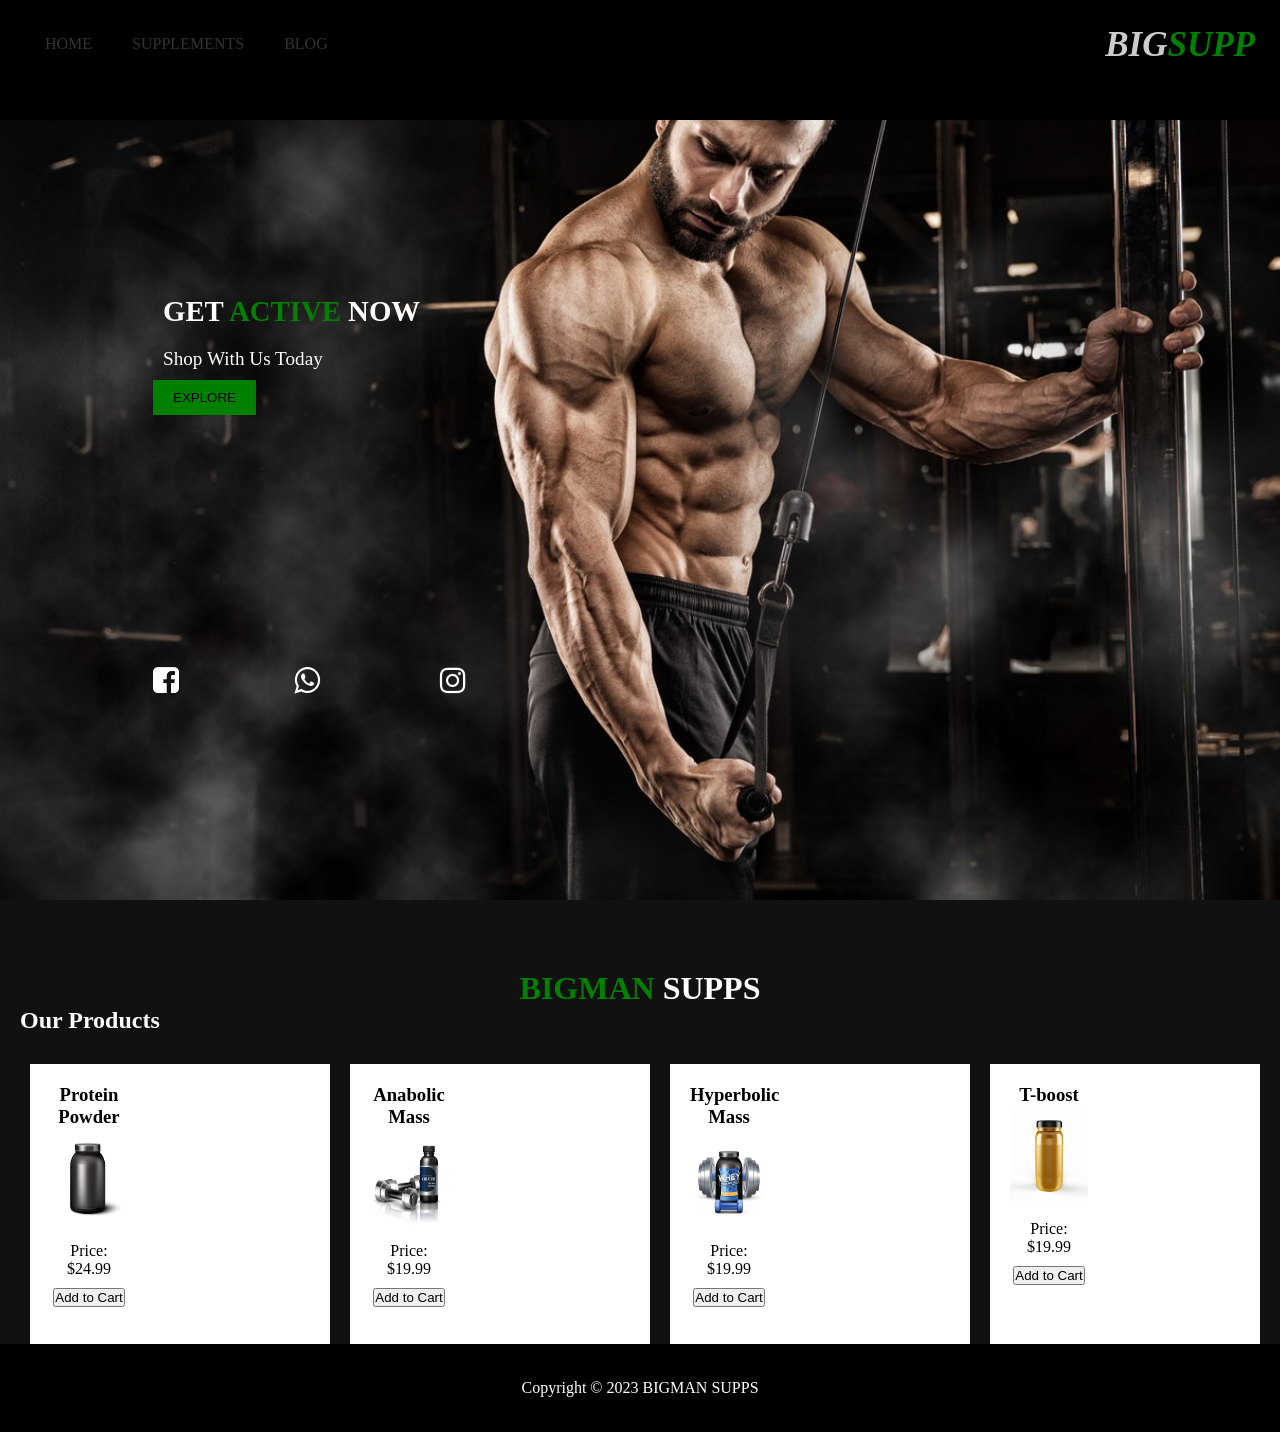
<file: index.html>
<!DOCTYPE html>
<html>
<head>
  <title>Body Building Supplements</title>
  <link rel="stylesheet" href="Shop.css">
  <link rel="stylesheet" href="https://cdnjs.cloudflare.com/ajax/libs/font-awesome/4.7.0/css/font-awesome.min.css">
  <link href="https://fonts.googleapis.com/icon?family=Material+Icons" rel="stylesheet">
</head>
<body>
  <header>
    <nav>
      <div class="icon">
        <h2 class="logo"><span class="big">BIG</span>SUPP</h2>
      </div>
      <ul>
        <li><a href="#home">Home</a></li>
        <li><a href="#supplements">Supplements</a></li>
        <li><a href="#blog">Blog</a></li>
      </ul>
    </nav>
  </header>
  <div class="bg-image">
    <div class="Intro">
      <h2>GET <span class="colored">ACTIVE</span> NOW</h2>
      <P>Shop With Us Today</P>
      <button class="btn">EXPLORE</button>
      <ul class="Social">
        <li>
            <a href="ombogas.developer@gmail.com" target="_blank"><i class="fa fa-facebook-square" id="social"></i></i></a>
        </li>
        <li>
            <a href="0759897716" target="_blank"><i class="fa fa-whatsapp" id="social"></i></a>
        </li>
        <li>
            <a href="https://instagram.com/Shem_is_shem" target="_blank"><i class="fa fa-instagram" id="social"></i></a>
        </li>
    </ul>
    </div>
  </div>
  <main>
    <h1 class="heading"> <span class="colored">BIGMAN</span><span class="bold"> SUPPS</span></h1>
    <section>
      <h2 id="supplements">Our Products</h2>
      <div class="container">
        <ul>
          <div class="tiles">
            <div class="supp-tile">
              <li>
                <h3>Protein Powder</h3>
                <img src="media/6580.jpg" alt="Protein Powder">
                <p>Price: $24.99</p>
                <button>Add to Cart</button>
              </li>
            </div>
            <div class="supp-tile">
              <li>
                <h3>Anabolic Mass</h3>
                <img src="media/19886.jpg" alt="Mass Gainer">
                <p>Price: $19.99</p>
                <button>Add to Cart</button>
              </li>
            </div>
            <div class="supp-tile">
              <li>
                <h3>Hyperbolic Mass</h3>
                <img src="media/6583.jpg" alt="mass Gainer">
                <p>Price: $19.99</p>
                <button>Add to Cart</button>
              </li>
            </div>
            <div class="supp-tile">
              <li>
                <h3>T-boost</h3>
                <img src="media/container.jpg" alt="testestorone">
                <p>Price: $19.99</p>
                <button>Add to Cart</button>
              </li>
            </div>
            <div class="supp-tile">
              <li>
                <h3>BCAA</h3>
                <img src="media/container.jpg" alt="Aminos">
                <p>Price: $19.99</p>
                <button>Add to Cart</button>
              </li>
            </div>
            <div class="supp-tile">
              <li>
                <h3>Whey Protein</h3>
                <img src="media/6583.jpg" alt="protein Powder">
                <p>Price: $19.99</p>
                <button>Add to Cart</button>
              </li>
            </div>
            <div class="supp-tile">
              <li>
                <h3>Beta Alanine</h3>
                <img src="media/1234.jpg" alt="beta alanine">
                <p>Price: $19.99</p>
                <button>Add to Cart</button>
              </li>
            </div>
            <div class="supp-tile">
              <li>
                <h3>Fish Oil</h3>
                <img src="media/345.jpg" alt="fish oil">
                <p>Price: $19.99</p>
                <button>Add to Cart</button>
              </li>
            </div>
            <div class="supp-tile">
              <li>
                <h3>Casein</h3>
                <img src="media/6583.jpg" alt="Casein">
                <p>Price: $19.99</p>
                <button>Add to Cart</button>
              </li>
            </div>
            <div class="supp-tile"><li>
              <h3>Multi-Vitamin</h3>
              <img src="media/container.jpg" alt="vitamins">
              <p>Price: $19.99</p>
              <button>Add to Cart</button>
            </li></div>
            <div class="supp-tile">
              <li>
                <h3>Glutamine</h3>
                <img src="media/6580.jpg" alt="glutamine">
                <p>Price: $19.99</p>
                <button>Add to Cart</button>
              </li>
            </div>
            <div class="supp-tile">
              <li>
                <h3>Nitric oxide</h3>
                <img src="media/1234.jpg" alt="Nitricoxide">
                <p>Price: $19.99</p>
                <button>Add to Cart</button>
              </li>
            </div>
            <div class="supp-tile">
              <li>
                <h3>Caffeine</h3>
                <img src="media/345.jpg" alt="Caffeine">
                <p>Price: $19.99</p>
                <button>Add to Cart</button>
              </li>
            </div>
            <div class="supp-tile">
              <li>
                <h3>Whey Isolate</h3>
                <img src="media/6583.jpg" alt="isolate">
                <p>Price: $19.99</p>
                <button>Add to Cart</button>
              </li>
            </div>
            <div class="supp-tile">
              <li>
                <h3>Animal Pak</h3>
                <img src="media/345.jpg" alt="animalpak">
                <p>Price: $19.99</p>
                <button>Add to Cart</button>
              </li>
            </div>
            <div class="supp-tile">
              <li>
                <h3>L-Arganine</h3>
                <img src="media/1234.jpg" alt="arganine">
                <p>Price: $19.99</p>
                <button>Add to Cart</button>
              </li>
            </div>
            <div class="supp-tile">
              <li>
                <h3>C4</h3>
                <img src="media/345.jpg" alt="preworkout">
                <p>Price: $19.99</p>
                <button>Add to Cart</button>
              </li>
            </div>
            <div class="supp-tile">
              <li>
                <h3>CellTech Creatine</h3>
                <img src="media/container.jpg" alt="creatine+amino blend">
                <p>Price: $19.99</p>
                <button>Add to Cart</button>
              </li>
            </div>
          </div>
        </ul>
      </div>
    </section>       
  </main>
  <footer>
    <p>Copyright © 2023 BIGMAN SUPPS</p>
  </footer>
</body>
</html>
</file>
<file: Shop.css>
/* Set the background color of the body to white */
*{
  margin: 0;
  padding: 0;
  box-sizing: border-box;
}


  /* Set the font for the website to Arial */
body {
  font-family: 'Times New Roman', Times, serif;
  background: #111;
  margin: 0;
  padding: 0;
}


.heading{
  text-align: center;
  color: #fff;
}

.colored{
  color: green;
}

.heading .bold{
  font-weight: 900;
}
  /* Style the header */
header {
  background-color: black;
  color: white;
  padding: 25px;
  position: fixed;
  top: 0;
  width: 100vw;
  z-index: 9999;
  left: 0;
}


main{
  top: 50px;
  position: relative;
}
  
.icon{
  width: 200px;
  float: right;
  height: 70px;
}

.logo{
  color: green;
  font-size: 35px;
  font-family: 'Times New Roman', Times, serif;
  font-style: oblique;
  float: right;
}

.logo .big{
  color: #ccc;
}

.bg-image{
  background: url(media/imagebb.jpg);
  background-size: cover;
  background-position: center;
  background-repeat: no-repeat;
  background-attachment: fixed;
  height: 100vh;
  padding: 80px;
}


.Intro{
  position: absolute;
  top: 30%;
  left: 10%;
  color: #fff;
  font-size: larger;
  display: inline-block;
  padding: 15px 25px;
  height: 50%;
}

.Intro h2, p{
  padding: 10px;

}

.btn{
  padding: 10px 20px;
  background: green;
  border: green;
}

.btn:hover{
  cursor: pointer;
}

.fa-facebook-square{
  color: #fff;
}

.fa-whatsapp{
  color: #fff;
}

.fa-instagram {
  font-size: 2em; /* Set the font size of the icon */
  border-radius: 10px; /* Set the border radius to create rounded corners */
  padding: 5px; /* Add some padding to the icon */
  color: #fff; /* Set the color of the icon */
  width: 35px;
}

.Social{
  position: absolute;
  bottom: 20px;
  letter-spacing: 100px;
  display: flex;
  align-items: center;
}

.Social li{
  list-style: none;
}

.Social li a{
  display: inline-block;
  margin-right: 15px;
}

  /* Style the navigation menu */
nav ul {
  list-style: none;
  margin: 0;
  padding: 0;
  text-transform: uppercase;
  color: #fff;
}


nav ul li {
  float: left;
  position: relative;
}

nav ul li a {
  display: block;
  padding: 10px 20px;
  color: #333;
  text-decoration: none;
}

nav ul li:hover > a {
  background-color: #eee;
  padding: 20px;
}

nav ul ul {
  display: none;
  position: absolute;
  top: 100%;
  left: 0;
  background-color: #eee;
  padding: 0;
}

nav ul ul li {
  float: none;
  width: 200px;
}

nav ul ul a {
  padding: 10px 15px;
  color: #333;
}

nav ul ul a:hover {
  background-color: #ccc;
}

nav ul li:hover > ul {
  display: block;
}

  /* Style the main content area */
main {
  padding: 20px;
}


main li{
  list-style: none;
  text-align: center;
}

h2{
  border-bottom: none;
  color: #fff;
}


  /* Style the section heading */
section h2 {
  font-size: 24px;
  margin-bottom: 20px;
  color: #fff;
}
  
  /* Style the supplement list */
section ul {
  display: flex;
  flex-wrap: wrap;
}

section li {
  width: 30%;
  margin-right: 10px;
  margin-bottom: 20px;
}

section img {
  max-width: 100%;
}

.supp-tile img{
  width: 1000px;
  height: 100px;
}

.container{
  overflow: auto;
  display: flex;
  scroll-snap-type: x mandatory;
}
.supp-tile{
  width:300px;
  height:300px;
  margin:10px;
  padding:20px;
  box-sizing: border-box;
  background-color: #fff;
  border: none;
}


.tiles{
  display: flex;
  flex-direction: row;
  flex-wrap: wrap;
  justify-content: space-between;
  align-items: center;
  flex-shrink: 0;
  scroll-snap-align: start;
}


.contactus {
  padding: 20px;
}

.contactus h2 {
  font-size: 25px;
  margin-bottom: 20px;
  color: #fff;
  margin-top: -30px;
}

.contactus ul {
  list-style-type: none;
  margin: 0;
  padding: 0;
  display: inline-block;
  
}

.contactus li {
  margin-bottom: 20px;
}

#social{
  font-size: 30px;
}


  /* Style the footer */
footer {
  background-color: black;
  color: white;
  padding: 25px 0;
  text-align: center;
  bottom: 0px;
  left: 0;
  width: 100%;
  position: relative;
}
</file>
